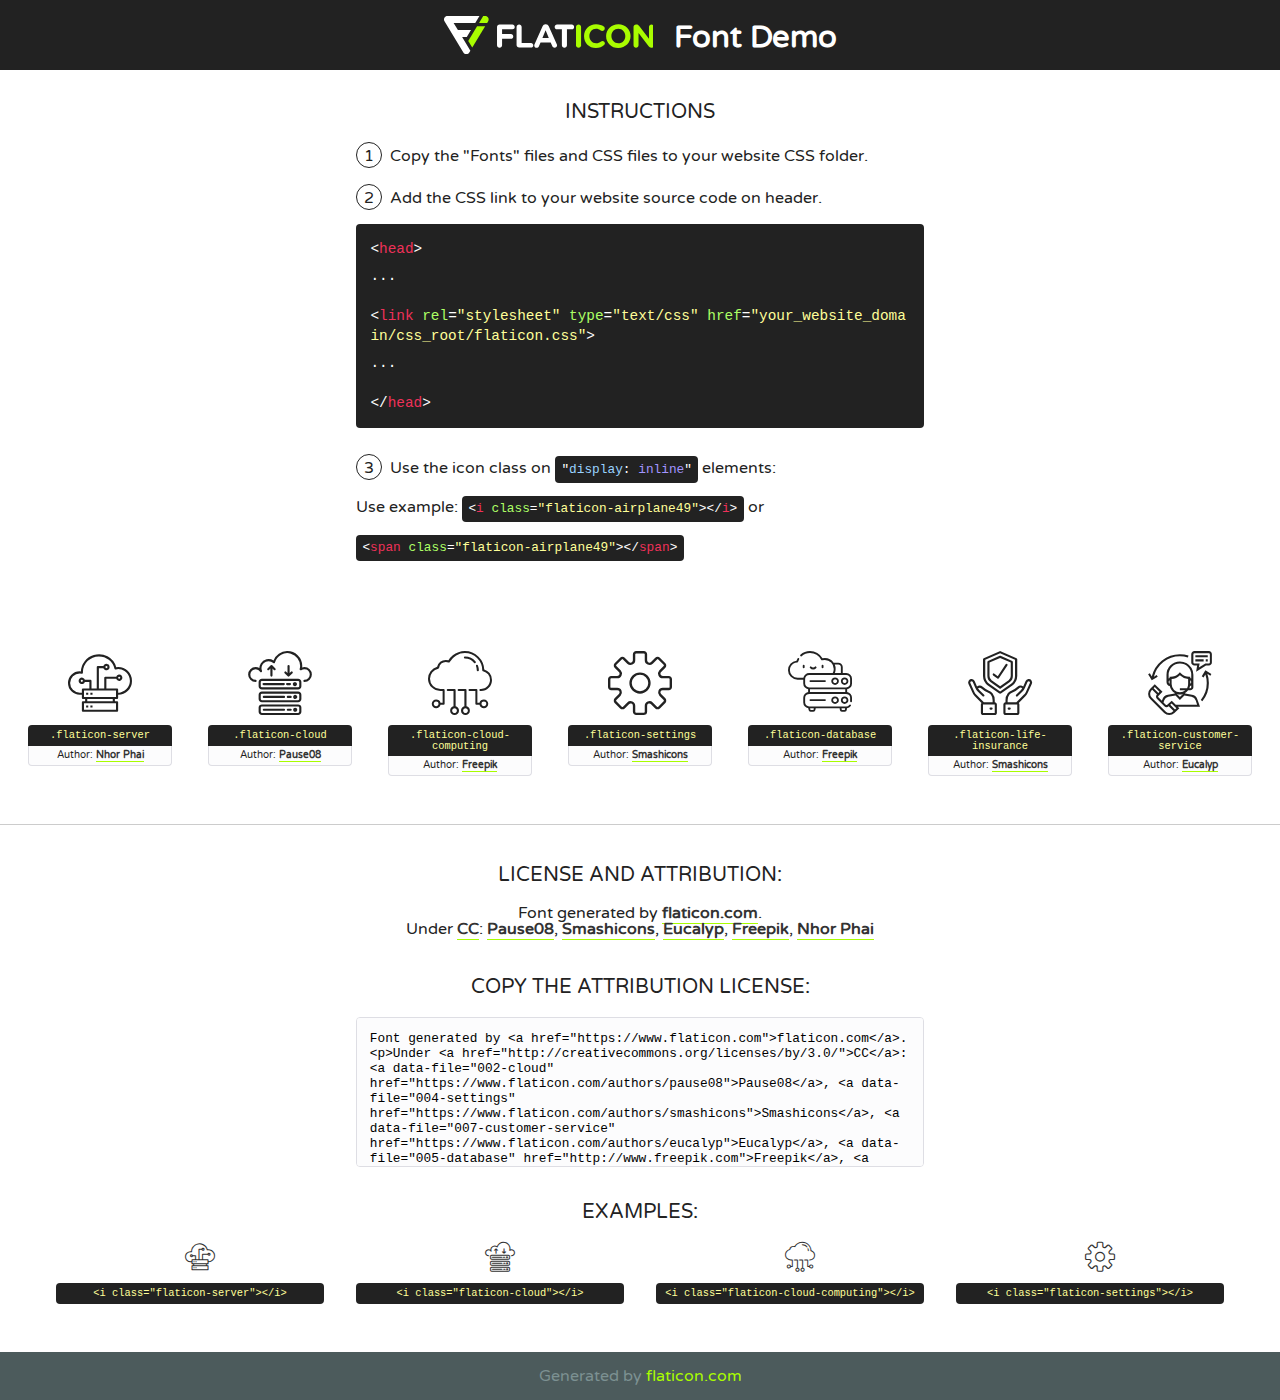
<file: fonts/flaticon/font/flaticon.html>
<!DOCTYPE html>
<!--
  Flaticon icon font: Flaticon
  Creation date: 07/05/2019 06:52
-->
<html>
<!DOCTYPE html>
<html>

<head>
    <title>Flaticon WebFont</title>
    <link href="http://fonts.googleapis.com/css?family=Varela+Round" rel="stylesheet" type="text/css" />
    <link rel="stylesheet" type="text/css" href="flaticon.css">
    <meta charset="UTF-8">
    <style>
    html, body, div, span, applet, object, iframe,
    h1, h2, h3, h4, h5, h6, p, blockquote, pre,
    a, abbr, acronym, address, big, cite, code,
    del, dfn, em, img, ins, kbd, q, s, samp,
    small, strike, strong, sub, sup, tt, var,
    b, u, i, center,
    dl, dt, dd, ol, ul, li,
    fieldset, form, label, legend,
    table, caption, tbody, tfoot, thead, tr, th, td,
    article, aside, canvas, details, embed, 
    figure, figcaption, footer, header, hgroup, 
    menu, nav, output, ruby, section, summary,
    time, mark, audio, video {
        margin: 0;
        padding: 0;
        border: 0;
        font-size: 100%;
        font: inherit;
        vertical-align: baseline;
    }
    /* HTML5 display-role reset for older browsers */
    article, aside, details, figcaption, figure, 
    footer, header, hgroup, menu, nav, section {
        display: block;
    }
    body {
        line-height: 1;
    }
    ol, ul {
        list-style: none;
    }
    blockquote, q {
        quotes: none;
    }
    blockquote:before, blockquote:after,
    q:before, q:after {
        content: '';
        content: none;
    }
    table {
        border-collapse: collapse;
        border-spacing: 0;
    }
    body {
        font-family: 'Varela Round', Helvetica, Arial, sans-serif;
        font-size: 16px;
        color: #222;
    }
    a {
        color: #333;
        border-bottom: 1px solid #a9fd00;
        font-weight: bold;
        text-decoration: none;
    }
    * {
        -moz-box-sizing: border-box;
        -webkit-box-sizing: border-box;
        box-sizing: border-box;
        margin: 0;
        padding: 0;
    }
    [class^="flaticon-"]:before, [class*=" flaticon-"]:before, [class^="flaticon-"]:after, [class*=" flaticon-"]:after {
        font-family: Flaticon;
        font-size: 30px;
        font-style: normal;
        margin-left: 20px;
        color: #333;
    }
    .wrapper {
        max-width: 600px;
        margin: auto;
        padding: 0 1em;
    }
    .title {
        font-size: 1.25em;
        text-align: center;
        margin-bottom: 1em;
        text-transform: uppercase;
    }
    header {
        text-align: center;
        background-color: #222;
        color: #fff;
        padding: 1em;
    }
    header .logo {
        width: 210px;
        height: 38px;
        display: inline-block;
        vertical-align: middle;
        margin-right: 1em;
        border: none;
    }
    header strong {
        font-size: 1.95em;
        font-weight: bold;
        vertical-align: middle;
        margin-top: 5px;
        display: inline-block;
    }
    .demo {
        margin: 2em auto;
        line-height: 1.25em;
    }
    .demo ul li {
        margin-bottom: 1em;
    }
    .demo ul li .num {
        color: #222;
        border-radius: 20px;
        display: inline-block;
        width: 26px;
        padding: 3px;
        height: 26px;
        text-align: center;
        margin-right: 0.5em;
        border: 1px solid #222;
    }
    .demo ul li code {
        background-color: #222;
        border-radius: 4px;
        padding: 0.25em 0.5em;
        display: inline-block;
        color: #fff;
        font-family: Consolas,Monaco,Lucida Console,Liberation Mono,DejaVu Sans Mono,Bitstream Vera Sans Mono,Courier New, monospace;
        font-weight: lighter;
        margin-top: 1em;
        font-size: 0.8em;
        word-break: break-all;
    }
    .demo ul li code.big {
        padding: 1em;
        font-size: 0.9em;
    }
    .demo ul li code .red {
        color: #EF3159;
    }
    .demo ul li code .green {
        color: #ACFF65;
    }
    .demo ul li code .yellow {
        color: #FFFF99;
    }
    .demo ul li code .blue {
        color: #99D3FF;
    }
    .demo ul li code .purple {
        color: #A295FF;
    }
    .demo ul li code .dots {
        margin-top: 0.5em;
        display: block;
    }
    #glyphs {
        border-bottom: 1px solid #ccc;
        padding: 2em 0;
        text-align: center;
    }
    .glyph {
        display: inline-block;
        width: 9em;
        margin: 1em;
        text-align: center;
        vertical-align: top;
        background: #FFF;
    }
    .glyph .glyph-icon {
        padding: 10px;
        display: block;
        font-family:"Flaticon";
        font-size: 64px;
        line-height: 1;
    }
    .glyph .glyph-icon:before {
        font-size: 64px;
        color: #222;
        margin-left: 0;
    }
    .class-name {
        font-size: 0.65em;
        background-color: #222;
        color: #fff;
        border-radius: 4px 4px 0 0;
        padding: 0.5em;
        color: #FFFF99;
        font-family: Consolas,Monaco,Lucida Console,Liberation Mono,DejaVu Sans Mono,Bitstream Vera Sans Mono,Courier New, monospace;
    }
    .author-name {
        font-size: 0.6em;
        background-color: #fcfcfd;
        border: 1px solid #DEDEE4;
        border-top: 0;
        border-radius: 0 0 4px 4px;
        padding: 0.5em;
    }
    .class-name:last-child {
        font-size: 10px;
        color:#888;
    }
    .class-name:last-child a {
        font-size: 10px;
        color:#555;
    }
    .class-name:last-child a:hover {
        color:#a9fd00;
    }
    .glyph > input {
        display: block;
        width: 100px;
        margin: 5px auto;
        text-align: center;
        font-size: 12px;
        cursor: text;
    }
    .glyph > input.icon-input {
        font-family:"Flaticon";
        font-size: 16px;
        margin-bottom: 10px;
    }
    .attribution .title {
        margin-top: 2em;
    }
    .attribution textarea {
        background-color: #fcfcfd;
        padding: 1em;
        border: none;
        box-shadow: none;
        border: 1px solid #DEDEE4;
        border-radius: 4px;
        resize: none;
        width: 100%;
        height: 150px;
        font-size: 0.8em;
        font-family: Consolas,Monaco,Lucida Console,Liberation Mono,DejaVu Sans Mono,Bitstream Vera Sans Mono,Courier New, monospace;
        -webkit-appearance: none;
    }
    .iconsuse {
        margin: 2em auto;
        text-align: center;
        max-width: 1200px;
    }
    .iconsuse:after {
        content: '';
        display: table;
        clear: both;
    }
    .iconsuse .image {
        float: left;
        width: 25%;
        padding: 0 1em;
    }
    .iconsuse .image p {
        margin-bottom: 1em;
    }
    .iconsuse .image span {
        display: block;
        font-size: 0.65em;
        background-color: #222;
        color: #fff;
        border-radius: 4px;
        padding: 0.5em;
        color: #FFFF99;
        margin-top: 1em;
        font-family: Consolas,Monaco,Lucida Console,Liberation Mono,DejaVu Sans Mono,Bitstream Vera Sans Mono,Courier New, monospace;
    }
    #footer {
        text-align: center;
        background-color: #4C5B5C;
        color: #7c9192;
        padding: 1em;
    }
    #footer a {
        border: none;
        color: #a9fd00;
        font-weight: normal;
    }
    @media (max-width: 960px) {
        .iconsuse .image {
            width: 50%;
        }
    }
    @media (max-width: 560px) {
        .iconsuse .image {
            width: 100%;
        }
    }
    </style>
</head>

<body class="characters-off">

    <header>
        <a href="https://www.flaticon.com" target="_blank" class="logo">
            <svg version="1.1" xmlns="http://www.w3.org/2000/svg" xmlns:xlink="http://www.w3.org/1999/xlink" xmlns:a="http://ns.adobe.com/AdobeSVGViewerExtensions/3.0/" viewBox="0 0 560.875 102.036" enable-background="new 0 0 560.875 102.036" xml:space="preserve">
                <defs>
                </defs>
                <g>
                    <g class="letters">
                        <path fill="#ffffff" d="M141.596,29.675c0-3.777,2.985-6.767,6.764-6.767h34.438c3.426,0,6.15,2.728,6.15,6.15
                        c0,3.43-2.724,6.149-6.15,6.149h-27.674v13.091h23.719c3.429,0,6.151,2.724,6.151,6.15c0,3.43-2.723,6.149-6.151,6.149h-23.719
                        v17.574c0,3.773-2.986,6.761-6.764,6.761c-3.779,0-6.764-2.989-6.764-6.761V29.675z"></path>
                        <path fill="#ffffff" d="M193.844,29.149c0-3.781,2.985-6.767,6.764-6.767c3.776,0,6.763,2.985,6.763,6.767v42.957h25.039
                        c3.426,0,6.149,2.726,6.149,6.153c0,3.425-2.723,6.15-6.149,6.15h-31.802c-3.779,0-6.764-2.986-6.764-6.768V29.149z"></path>
                        <path fill="#ffffff" d="M241.891,75.71l21.438-48.407c1.492-3.341,4.215-5.357,7.906-5.357h0.792
                        c3.686,0,6.323,2.017,7.815,5.357l21.439,48.407c0.436,0.967,0.701,1.845,0.701,2.723c0,3.602-2.809,6.501-6.414,6.501
                        c-3.161,0-5.269-1.845-6.499-4.655l-4.132-9.661h-27.059l-4.301,10.102c-1.144,2.631-3.426,4.214-6.237,4.214
                        c-3.517,0-6.24-2.81-6.24-6.325C241.1,77.64,241.451,76.677,241.891,75.71z M279.932,58.666l-8.521-20.297l-8.526,20.297H279.932
                        z"></path>
                        <path fill="#ffffff" d="M314.864,35.387H301.86c-3.429,0-6.239-2.813-6.239-6.238c0-3.429,2.811-6.24,6.239-6.24h39.533
                        c3.426,0,6.237,2.811,6.237,6.24c0,3.425-2.811,6.238-6.237,6.238h-13.001v42.785c0,3.773-2.99,6.761-6.764,6.761
                        c-3.779,0-6.764-2.989-6.764-6.761V35.387z"></path>
                        <path fill="#A9FD00" d="M352.615,29.149c0-3.781,2.985-6.767,6.767-6.767c3.774,0,6.761,2.985,6.761,6.767v49.024
                        c0,3.773-2.987,6.761-6.761,6.761c-3.781,0-6.767-2.989-6.767-6.761V29.149z"></path>
                        <path fill="#A9FD00" d="M374.132,53.836v-0.179c0-17.481,13.178-31.801,32.065-31.801c9.22,0,15.459,2.458,20.557,6.238
                        c1.402,1.054,2.637,2.985,2.637,5.357c0,3.692-2.985,6.59-6.681,6.59c-1.845,0-3.071-0.702-4.044-1.319
                        c-3.776-2.813-7.729-4.393-12.562-4.393c-10.364,0-17.831,8.611-17.831,19.154v0.173c0,10.542,7.291,19.329,17.831,19.329
                        c5.715,0,9.492-1.756,13.359-4.834c1.049-0.874,2.458-1.491,4.039-1.491c3.429,0,6.325,2.813,6.325,6.236
                        c0,2.106-1.056,3.78-2.282,4.834c-5.539,4.834-12.036,7.733-21.878,7.733C387.572,85.464,374.132,71.493,374.132,53.836z"></path>
                        <path fill="#A9FD00" d="M433.009,53.836v-0.179c0-17.481,13.79-31.801,32.766-31.801c18.981,0,32.592,14.143,32.592,31.628v0.173
                        c0,17.483-13.785,31.807-32.769,31.807C446.625,85.464,433.009,71.32,433.009,53.836z M484.224,53.836v-0.179
                        c0-10.539-7.725-19.326-18.626-19.326c-10.893,0-18.449,8.611-18.449,19.154v0.173c0,10.542,7.73,19.329,18.626,19.329
                        C476.676,72.986,484.224,64.378,484.224,53.836z"></path>
                        <path fill="#A9FD00" d="M506.233,29.321c0-3.774,2.99-6.763,6.767-6.763h1.401c3.252,0,5.183,1.583,7.029,3.953l26.093,34.265
                        V29.059c0-3.692,2.99-6.677,6.681-6.677c3.683,0,6.671,2.985,6.671,6.677v48.934c0,3.78-2.987,6.765-6.764,6.765h-0.436
                        c-3.257,0-5.188-1.581-7.034-3.953l-27.056-35.492v32.944c0,3.687-2.985,6.676-6.678,6.676c-3.683,0-6.673-2.989-6.673-6.676
                        V29.321z"></path>
                    </g>
                    <g class="insignia">
                        <path fill="#ffffff" d="M48.372,56.137h12.517l11.156-18.537H37.186L25.688,18.539h57.825L94.668,0H9.271
                        C5.925,0,2.842,1.801,1.198,4.716c-1.644,2.907-1.593,6.482,0.134,9.343l50.38,83.501c1.678,2.781,4.689,4.476,7.938,4.476
                        c3.246,0,6.257-1.695,7.935-4.476l2.898-4.804L48.372,56.137z"></path>
                        <g class="i">
                            <path fill="#A9FD00" d="M93.575,18.539h0.031v0.004l21.652,0.004l2.705-4.488c1.727-2.861,1.778-6.436,0.133-9.343
                            C116.454,1.801,113.371,0,110.026,0h-5.294L93.575,18.539z"></path>
                            <polygon fill="#A9FD00" points="88.291,27.356 64.725,66.486 75.519,84.404 109.942,27.356"></polygon>
                        </g>
                    </g>
                </g>
            </svg>
        </a>
        <strong>Font Demo</strong>
    </header>


    <section class="demo wrapper">

        <p class="title">Instructions</p>

        <ul>
            <li>
                <span class="num">1</span>Copy the "Fonts" files and CSS files to your website CSS folder.
            </li>
            <li>
                <span class="num">2</span>Add the CSS link to your website source code on header.
                <code class="big">
                    &lt;<span class="red">head</span>&gt;
                    <br/><span class="dots">...</span>
                    <br/>&lt;<span class="red">link</span> <span class="green">rel</span>=<span class="yellow">"stylesheet"</span> <span class="green">type</span>=<span class="yellow">"text/css"</span> <span class="green">href</span>=<span class="yellow">"your_website_domain/css_root/flaticon.css"</span>&gt;
                    <br/><span class="dots">...</span>
                    <br/>&lt;/<span class="red">head</span>&gt;
                </code>
            </li>

            <li>
                <p>
                    <span class="num">3</span>Use the icon class on <code>"<span class="blue">display</span>:<span class="purple"> inline</span>"</code> elements:
                    <br />
                    Use example: <code>&lt;<span class="red">i</span> <span class="green">class</span>=<span class="yellow">&quot;flaticon-airplane49&quot;</span>&gt;&lt;/<span class="red">i</span>&gt;</code> or <code>&lt;<span class="red">span</span> <span class="green">class</span>=<span class="yellow">&quot;flaticon-airplane49&quot;</span>&gt;&lt;/<span class="red">span</span>&gt;</code>
            </li>
        </ul>

    </section>




   <section id="glyphs">          
    
      
        <div class="glyph"><div class="glyph-icon flaticon-server"></div>
            <div class="class-name">.flaticon-server</div>
            <div class="author-name">Author: <a data-file="001-server" href="https://www.flaticon.com/authors/nhor-phai">Nhor Phai</a> </div> 
        </div>        
        
        <div class="glyph"><div class="glyph-icon flaticon-cloud"></div>
            <div class="class-name">.flaticon-cloud</div>
            <div class="author-name">Author: <a data-file="002-cloud" href="https://www.flaticon.com/authors/pause08">Pause08</a> </div> 
        </div>        
        
        <div class="glyph"><div class="glyph-icon flaticon-cloud-computing"></div>
            <div class="class-name">.flaticon-cloud-computing</div>
            <div class="author-name">Author: <a data-file="003-cloud-computing" href="http://www.freepik.com">Freepik</a> </div> 
        </div>        
        
        <div class="glyph"><div class="glyph-icon flaticon-settings"></div>
            <div class="class-name">.flaticon-settings</div>
            <div class="author-name">Author: <a data-file="004-settings" href="https://www.flaticon.com/authors/smashicons">Smashicons</a> </div> 
        </div>        
        
        <div class="glyph"><div class="glyph-icon flaticon-database"></div>
            <div class="class-name">.flaticon-database</div>
            <div class="author-name">Author: <a data-file="005-database" href="http://www.freepik.com">Freepik</a> </div> 
        </div>        
        
        <div class="glyph"><div class="glyph-icon flaticon-life-insurance"></div>
            <div class="class-name">.flaticon-life-insurance</div>
            <div class="author-name">Author: <a data-file="006-life-insurance" href="https://www.flaticon.com/authors/smashicons">Smashicons</a> </div> 
        </div>        
        
        <div class="glyph"><div class="glyph-icon flaticon-customer-service"></div>
            <div class="class-name">.flaticon-customer-service</div>
            <div class="author-name">Author: <a data-file="007-customer-service" href="https://www.flaticon.com/authors/eucalyp">Eucalyp</a> </div> 
        </div>        
        

    </section>



    <section class="attribution wrapper"   style="text-align:center;">

      <div class="title">License and attribution:</div><div class="attrDiv">Font generated by <a href="https://www.flaticon.com">flaticon.com</a>. <div><p>Under <a href="http://creativecommons.org/licenses/by/3.0/">CC</a>: <a data-file="002-cloud" href="https://www.flaticon.com/authors/pause08">Pause08</a>, <a data-file="004-settings" href="https://www.flaticon.com/authors/smashicons">Smashicons</a>, <a data-file="007-customer-service" href="https://www.flaticon.com/authors/eucalyp">Eucalyp</a>, <a data-file="005-database" href="http://www.freepik.com">Freepik</a>, <a data-file="001-server" href="https://www.flaticon.com/authors/nhor-phai">Nhor Phai</a></p>  </div>
      </div>
      <div class="title">Copy the Attribution License:</div>

    <textarea onclick="this.focus();this.select();">Font generated by &lt;a href=&quot;https://www.flaticon.com&quot;&gt;flaticon.com&lt;/a&gt;. <p>Under <a href="http://creativecommons.org/licenses/by/3.0/">CC</a>: <a data-file="002-cloud" href="https://www.flaticon.com/authors/pause08">Pause08</a>, <a data-file="004-settings" href="https://www.flaticon.com/authors/smashicons">Smashicons</a>, <a data-file="007-customer-service" href="https://www.flaticon.com/authors/eucalyp">Eucalyp</a>, <a data-file="005-database" href="http://www.freepik.com">Freepik</a>, <a data-file="001-server" href="https://www.flaticon.com/authors/nhor-phai">Nhor Phai</a></p>  
     </textarea>

    </section>

    <section class="iconsuse">

          <div class="title">Examples:</div>            
             
            <div class="image">
                <p>
                    <i class="glyph-icon flaticon-server"></i> 
                    <span>&lt;i class=&quot;flaticon-server&quot;&gt;&lt;/i&gt;</span>
                </p>
            </div>
            
            <div class="image">
                <p>
                    <i class="glyph-icon flaticon-cloud"></i> 
                    <span>&lt;i class=&quot;flaticon-cloud&quot;&gt;&lt;/i&gt;</span>
                </p>
            </div>
            
            <div class="image">
                <p>
                    <i class="glyph-icon flaticon-cloud-computing"></i> 
                    <span>&lt;i class=&quot;flaticon-cloud-computing&quot;&gt;&lt;/i&gt;</span>
                </p>
            </div>
            
            <div class="image">
                <p>
                    <i class="glyph-icon flaticon-settings"></i> 
                    <span>&lt;i class=&quot;flaticon-settings&quot;&gt;&lt;/i&gt;</span>
                </p>
            </div>
                       
        </div>
                            
    </section>

<div id="footer">
    <div>Generated by <a href="https://www.flaticon.com">flaticon.com</a>
    </div>
</div>



</body>
</html>
</file>
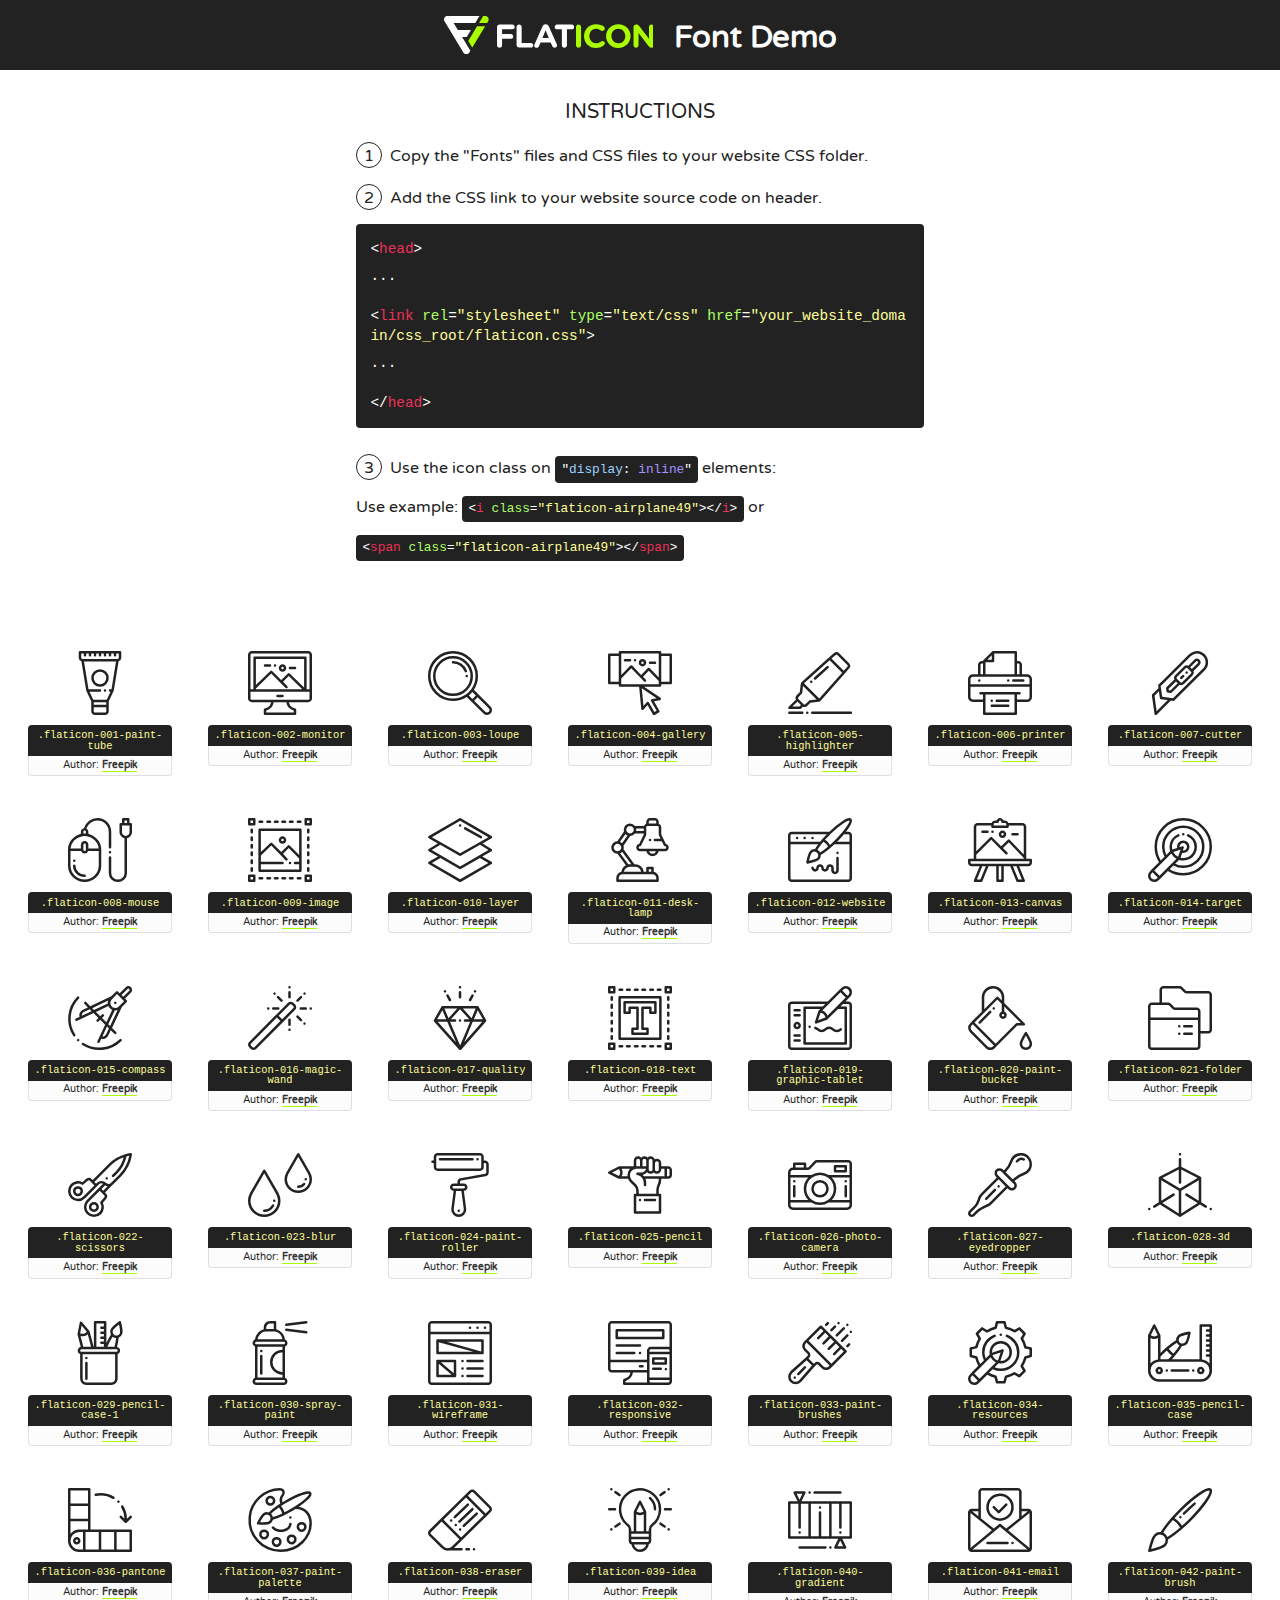
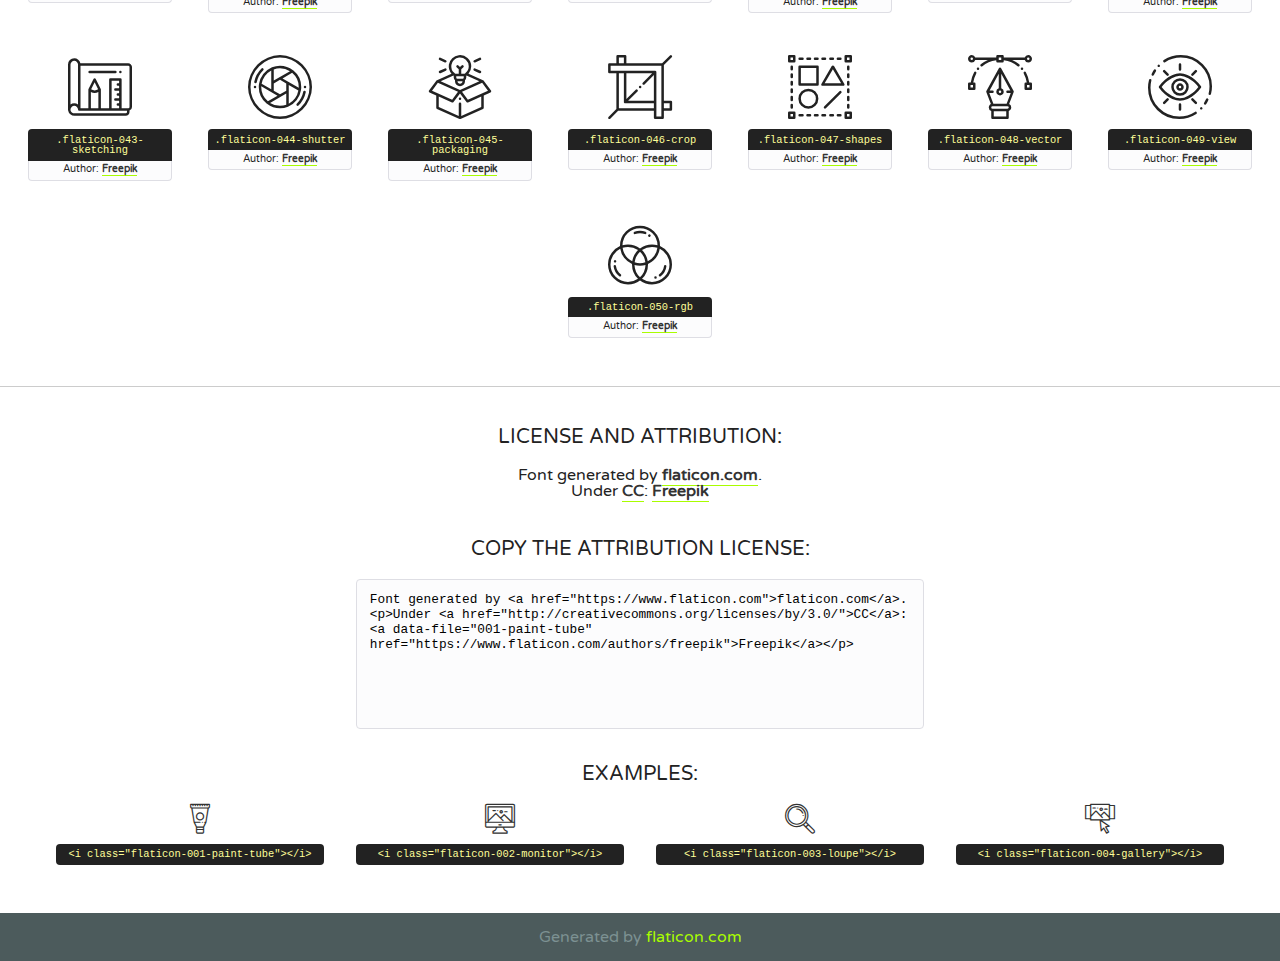
<file: fonts/graphic-design/font/flaticon.html>
<!DOCTYPE html>
<!--
  Flaticon icon font: Flaticon
  Creation date: 21/02/2018 11:08
-->
<html>
<!DOCTYPE html>
<html>

<head>
    <title>Flaticon WebFont</title>
    <link href="http://fonts.googleapis.com/css?family=Varela+Round" rel="stylesheet" type="text/css" />
    <link rel="stylesheet" type="text/css" href="flaticon.css">
    <meta charset="UTF-8">
    <style>
    html, body, div, span, applet, object, iframe,
    h1, h2, h3, h4, h5, h6, p, blockquote, pre,
    a, abbr, acronym, address, big, cite, code,
    del, dfn, em, img, ins, kbd, q, s, samp,
    small, strike, strong, sub, sup, tt, var,
    b, u, i, center,
    dl, dt, dd, ol, ul, li,
    fieldset, form, label, legend,
    table, caption, tbody, tfoot, thead, tr, th, td,
    article, aside, canvas, details, embed, 
    figure, figcaption, footer, header, hgroup, 
    menu, nav, output, ruby, section, summary,
    time, mark, audio, video {
        margin: 0;
        padding: 0;
        border: 0;
        font-size: 100%;
        font: inherit;
        vertical-align: baseline;
    }
    /* HTML5 display-role reset for older browsers */
    article, aside, details, figcaption, figure, 
    footer, header, hgroup, menu, nav, section {
        display: block;
    }
    body {
        line-height: 1;
    }
    ol, ul {
        list-style: none;
    }
    blockquote, q {
        quotes: none;
    }
    blockquote:before, blockquote:after,
    q:before, q:after {
        content: '';
        content: none;
    }
    table {
        border-collapse: collapse;
        border-spacing: 0;
    }
    body {
        font-family: 'Varela Round', Helvetica, Arial, sans-serif;
        font-size: 16px;
        color: #222;
    }
    a {
        color: #333;
        border-bottom: 1px solid #a9fd00;
        font-weight: bold;
        text-decoration: none;
    }
    * {
        -moz-box-sizing: border-box;
        -webkit-box-sizing: border-box;
        box-sizing: border-box;
        margin: 0;
        padding: 0;
    }
    [class^="flaticon-"]:before, [class*=" flaticon-"]:before, [class^="flaticon-"]:after, [class*=" flaticon-"]:after {
        font-family: Flaticon;
        font-size: 30px;
        font-style: normal;
        margin-left: 20px;
        color: #333;
    }
    .wrapper {
        max-width: 600px;
        margin: auto;
        padding: 0 1em;
    }
    .title {
        font-size: 1.25em;
        text-align: center;
        margin-bottom: 1em;
        text-transform: uppercase;
    }
    header {
        text-align: center;
        background-color: #222;
        color: #fff;
        padding: 1em;
    }
    header .logo {
        width: 210px;
        height: 38px;
        display: inline-block;
        vertical-align: middle;
        margin-right: 1em;
        border: none;
    }
    header strong {
        font-size: 1.95em;
        font-weight: bold;
        vertical-align: middle;
        margin-top: 5px;
        display: inline-block;
    }
    .demo {
        margin: 2em auto;
        line-height: 1.25em;
    }
    .demo ul li {
        margin-bottom: 1em;
    }
    .demo ul li .num {
        color: #222;
        border-radius: 20px;
        display: inline-block;
        width: 26px;
        padding: 3px;
        height: 26px;
        text-align: center;
        margin-right: 0.5em;
        border: 1px solid #222;
    }
    .demo ul li code {
        background-color: #222;
        border-radius: 4px;
        padding: 0.25em 0.5em;
        display: inline-block;
        color: #fff;
        font-family: Consolas,Monaco,Lucida Console,Liberation Mono,DejaVu Sans Mono,Bitstream Vera Sans Mono,Courier New, monospace;
        font-weight: lighter;
        margin-top: 1em;
        font-size: 0.8em;
        word-break: break-all;
    }
    .demo ul li code.big {
        padding: 1em;
        font-size: 0.9em;
    }
    .demo ul li code .red {
        color: #EF3159;
    }
    .demo ul li code .green {
        color: #ACFF65;
    }
    .demo ul li code .yellow {
        color: #FFFF99;
    }
    .demo ul li code .blue {
        color: #99D3FF;
    }
    .demo ul li code .purple {
        color: #A295FF;
    }
    .demo ul li code .dots {
        margin-top: 0.5em;
        display: block;
    }
    #glyphs {
        border-bottom: 1px solid #ccc;
        padding: 2em 0;
        text-align: center;
    }
    .glyph {
        display: inline-block;
        width: 9em;
        margin: 1em;
        text-align: center;
        vertical-align: top;
        background: #FFF;
    }
    .glyph .glyph-icon {
        padding: 10px;
        display: block;
        font-family:"Flaticon";
        font-size: 64px;
        line-height: 1;
    }
    .glyph .glyph-icon:before {
        font-size: 64px;
        color: #222;
        margin-left: 0;
    }
    .class-name {
        font-size: 0.65em;
        background-color: #222;
        color: #fff;
        border-radius: 4px 4px 0 0;
        padding: 0.5em;
        color: #FFFF99;
        font-family: Consolas,Monaco,Lucida Console,Liberation Mono,DejaVu Sans Mono,Bitstream Vera Sans Mono,Courier New, monospace;
    }
    .author-name {
        font-size: 0.6em;
        background-color: #fcfcfd;
        border: 1px solid #DEDEE4;
        border-top: 0;
        border-radius: 0 0 4px 4px;
        padding: 0.5em;
    }
    .class-name:last-child {
        font-size: 10px;
        color:#888;
    }
    .class-name:last-child a {
        font-size: 10px;
        color:#555;
    }
    .class-name:last-child a:hover {
        color:#a9fd00;
    }
    .glyph > input {
        display: block;
        width: 100px;
        margin: 5px auto;
        text-align: center;
        font-size: 12px;
        cursor: text;
    }
    .glyph > input.icon-input {
        font-family:"Flaticon";
        font-size: 16px;
        margin-bottom: 10px;
    }
    .attribution .title {
        margin-top: 2em;
    }
    .attribution textarea {
        background-color: #fcfcfd;
        padding: 1em;
        border: none;
        box-shadow: none;
        border: 1px solid #DEDEE4;
        border-radius: 4px;
        resize: none;
        width: 100%;
        height: 150px;
        font-size: 0.8em;
        font-family: Consolas,Monaco,Lucida Console,Liberation Mono,DejaVu Sans Mono,Bitstream Vera Sans Mono,Courier New, monospace;
        -webkit-appearance: none;
    }
    .iconsuse {
        margin: 2em auto;
        text-align: center;
        max-width: 1200px;
    }
    .iconsuse:after {
        content: '';
        display: table;
        clear: both;
    }
    .iconsuse .image {
        float: left;
        width: 25%;
        padding: 0 1em;
    }
    .iconsuse .image p {
        margin-bottom: 1em;
    }
    .iconsuse .image span {
        display: block;
        font-size: 0.65em;
        background-color: #222;
        color: #fff;
        border-radius: 4px;
        padding: 0.5em;
        color: #FFFF99;
        margin-top: 1em;
        font-family: Consolas,Monaco,Lucida Console,Liberation Mono,DejaVu Sans Mono,Bitstream Vera Sans Mono,Courier New, monospace;
    }
    #footer {
        text-align: center;
        background-color: #4C5B5C;
        color: #7c9192;
        padding: 1em;
    }
    #footer a {
        border: none;
        color: #a9fd00;
        font-weight: normal;
    }
    @media (max-width: 960px) {
        .iconsuse .image {
            width: 50%;
        }
    }
    @media (max-width: 560px) {
        .iconsuse .image {
            width: 100%;
        }
    }
    </style>
</head>

<body class="characters-off">

    <header>
        <a href="https://www.flaticon.com" target="_blank" class="logo">
            <svg version="1.1" xmlns="http://www.w3.org/2000/svg" xmlns:xlink="http://www.w3.org/1999/xlink" xmlns:a="http://ns.adobe.com/AdobeSVGViewerExtensions/3.0/" viewBox="0 0 560.875 102.036" enable-background="new 0 0 560.875 102.036" xml:space="preserve">
                <defs>
                </defs>
                <g>
                    <g class="letters">
                        <path fill="#ffffff" d="M141.596,29.675c0-3.777,2.985-6.767,6.764-6.767h34.438c3.426,0,6.15,2.728,6.15,6.15
                        c0,3.43-2.724,6.149-6.15,6.149h-27.674v13.091h23.719c3.429,0,6.151,2.724,6.151,6.15c0,3.43-2.723,6.149-6.151,6.149h-23.719
                        v17.574c0,3.773-2.986,6.761-6.764,6.761c-3.779,0-6.764-2.989-6.764-6.761V29.675z"></path>
                        <path fill="#ffffff" d="M193.844,29.149c0-3.781,2.985-6.767,6.764-6.767c3.776,0,6.763,2.985,6.763,6.767v42.957h25.039
                        c3.426,0,6.149,2.726,6.149,6.153c0,3.425-2.723,6.15-6.149,6.15h-31.802c-3.779,0-6.764-2.986-6.764-6.768V29.149z"></path>
                        <path fill="#ffffff" d="M241.891,75.71l21.438-48.407c1.492-3.341,4.215-5.357,7.906-5.357h0.792
                        c3.686,0,6.323,2.017,7.815,5.357l21.439,48.407c0.436,0.967,0.701,1.845,0.701,2.723c0,3.602-2.809,6.501-6.414,6.501
                        c-3.161,0-5.269-1.845-6.499-4.655l-4.132-9.661h-27.059l-4.301,10.102c-1.144,2.631-3.426,4.214-6.237,4.214
                        c-3.517,0-6.24-2.81-6.24-6.325C241.1,77.64,241.451,76.677,241.891,75.71z M279.932,58.666l-8.521-20.297l-8.526,20.297H279.932
                        z"></path>
                        <path fill="#ffffff" d="M314.864,35.387H301.86c-3.429,0-6.239-2.813-6.239-6.238c0-3.429,2.811-6.24,6.239-6.24h39.533
                        c3.426,0,6.237,2.811,6.237,6.24c0,3.425-2.811,6.238-6.237,6.238h-13.001v42.785c0,3.773-2.99,6.761-6.764,6.761
                        c-3.779,0-6.764-2.989-6.764-6.761V35.387z"></path>
                        <path fill="#A9FD00" d="M352.615,29.149c0-3.781,2.985-6.767,6.767-6.767c3.774,0,6.761,2.985,6.761,6.767v49.024
                        c0,3.773-2.987,6.761-6.761,6.761c-3.781,0-6.767-2.989-6.767-6.761V29.149z"></path>
                        <path fill="#A9FD00" d="M374.132,53.836v-0.179c0-17.481,13.178-31.801,32.065-31.801c9.22,0,15.459,2.458,20.557,6.238
                        c1.402,1.054,2.637,2.985,2.637,5.357c0,3.692-2.985,6.59-6.681,6.59c-1.845,0-3.071-0.702-4.044-1.319
                        c-3.776-2.813-7.729-4.393-12.562-4.393c-10.364,0-17.831,8.611-17.831,19.154v0.173c0,10.542,7.291,19.329,17.831,19.329
                        c5.715,0,9.492-1.756,13.359-4.834c1.049-0.874,2.458-1.491,4.039-1.491c3.429,0,6.325,2.813,6.325,6.236
                        c0,2.106-1.056,3.78-2.282,4.834c-5.539,4.834-12.036,7.733-21.878,7.733C387.572,85.464,374.132,71.493,374.132,53.836z"></path>
                        <path fill="#A9FD00" d="M433.009,53.836v-0.179c0-17.481,13.79-31.801,32.766-31.801c18.981,0,32.592,14.143,32.592,31.628v0.173
                        c0,17.483-13.785,31.807-32.769,31.807C446.625,85.464,433.009,71.32,433.009,53.836z M484.224,53.836v-0.179
                        c0-10.539-7.725-19.326-18.626-19.326c-10.893,0-18.449,8.611-18.449,19.154v0.173c0,10.542,7.73,19.329,18.626,19.329
                        C476.676,72.986,484.224,64.378,484.224,53.836z"></path>
                        <path fill="#A9FD00" d="M506.233,29.321c0-3.774,2.99-6.763,6.767-6.763h1.401c3.252,0,5.183,1.583,7.029,3.953l26.093,34.265
                        V29.059c0-3.692,2.99-6.677,6.681-6.677c3.683,0,6.671,2.985,6.671,6.677v48.934c0,3.78-2.987,6.765-6.764,6.765h-0.436
                        c-3.257,0-5.188-1.581-7.034-3.953l-27.056-35.492v32.944c0,3.687-2.985,6.676-6.678,6.676c-3.683,0-6.673-2.989-6.673-6.676
                        V29.321z"></path>
                    </g>
                    <g class="insignia">
                        <path fill="#ffffff" d="M48.372,56.137h12.517l11.156-18.537H37.186L25.688,18.539h57.825L94.668,0H9.271
                        C5.925,0,2.842,1.801,1.198,4.716c-1.644,2.907-1.593,6.482,0.134,9.343l50.38,83.501c1.678,2.781,4.689,4.476,7.938,4.476
                        c3.246,0,6.257-1.695,7.935-4.476l2.898-4.804L48.372,56.137z"></path>
                        <g class="i">
                            <path fill="#A9FD00" d="M93.575,18.539h0.031v0.004l21.652,0.004l2.705-4.488c1.727-2.861,1.778-6.436,0.133-9.343
                            C116.454,1.801,113.371,0,110.026,0h-5.294L93.575,18.539z"></path>
                            <polygon fill="#A9FD00" points="88.291,27.356 64.725,66.486 75.519,84.404 109.942,27.356"></polygon>
                        </g>
                    </g>
                </g>
            </svg>
        </a>
        <strong>Font Demo</strong>
    </header>


    <section class="demo wrapper">

        <p class="title">Instructions</p>

        <ul>
            <li>
                <span class="num">1</span>Copy the "Fonts" files and CSS files to your website CSS folder.
            </li>
            <li>
                <span class="num">2</span>Add the CSS link to your website source code on header.
                <code class="big">
                    &lt;<span class="red">head</span>&gt;
                    <br/><span class="dots">...</span>
                    <br/>&lt;<span class="red">link</span> <span class="green">rel</span>=<span class="yellow">"stylesheet"</span> <span class="green">type</span>=<span class="yellow">"text/css"</span> <span class="green">href</span>=<span class="yellow">"your_website_domain/css_root/flaticon.css"</span>&gt;
                    <br/><span class="dots">...</span>
                    <br/>&lt;/<span class="red">head</span>&gt;
                </code>
            </li>

            <li>
                <p>
                    <span class="num">3</span>Use the icon class on <code>"<span class="blue">display</span>:<span class="purple"> inline</span>"</code> elements:
                    <br />
                    Use example: <code>&lt;<span class="red">i</span> <span class="green">class</span>=<span class="yellow">&quot;flaticon-airplane49&quot;</span>&gt;&lt;/<span class="red">i</span>&gt;</code> or <code>&lt;<span class="red">span</span> <span class="green">class</span>=<span class="yellow">&quot;flaticon-airplane49&quot;</span>&gt;&lt;/<span class="red">span</span>&gt;</code>
            </li>
        </ul>

    </section>




   <section id="glyphs">          
    
      
        <div class="glyph"><div class="glyph-icon flaticon-001-paint-tube"></div>
            <div class="class-name">.flaticon-001-paint-tube</div>
            <div class="author-name">Author: <a data-file="001-paint-tube" href="https://www.flaticon.com/authors/freepik">Freepik</a> </div> 
        </div>        
        
        <div class="glyph"><div class="glyph-icon flaticon-002-monitor"></div>
            <div class="class-name">.flaticon-002-monitor</div>
            <div class="author-name">Author: <a data-file="002-monitor" href="https://www.flaticon.com/authors/freepik">Freepik</a> </div> 
        </div>        
        
        <div class="glyph"><div class="glyph-icon flaticon-003-loupe"></div>
            <div class="class-name">.flaticon-003-loupe</div>
            <div class="author-name">Author: <a data-file="003-loupe" href="https://www.flaticon.com/authors/freepik">Freepik</a> </div> 
        </div>        
        
        <div class="glyph"><div class="glyph-icon flaticon-004-gallery"></div>
            <div class="class-name">.flaticon-004-gallery</div>
            <div class="author-name">Author: <a data-file="004-gallery" href="https://www.flaticon.com/authors/freepik">Freepik</a> </div> 
        </div>        
        
        <div class="glyph"><div class="glyph-icon flaticon-005-highlighter"></div>
            <div class="class-name">.flaticon-005-highlighter</div>
            <div class="author-name">Author: <a data-file="005-highlighter" href="https://www.flaticon.com/authors/freepik">Freepik</a> </div> 
        </div>        
        
        <div class="glyph"><div class="glyph-icon flaticon-006-printer"></div>
            <div class="class-name">.flaticon-006-printer</div>
            <div class="author-name">Author: <a data-file="006-printer" href="https://www.flaticon.com/authors/freepik">Freepik</a> </div> 
        </div>        
        
        <div class="glyph"><div class="glyph-icon flaticon-007-cutter"></div>
            <div class="class-name">.flaticon-007-cutter</div>
            <div class="author-name">Author: <a data-file="007-cutter" href="https://www.flaticon.com/authors/freepik">Freepik</a> </div> 
        </div>        
        
        <div class="glyph"><div class="glyph-icon flaticon-008-mouse"></div>
            <div class="class-name">.flaticon-008-mouse</div>
            <div class="author-name">Author: <a data-file="008-mouse" href="https://www.flaticon.com/authors/freepik">Freepik</a> </div> 
        </div>        
        
        <div class="glyph"><div class="glyph-icon flaticon-009-image"></div>
            <div class="class-name">.flaticon-009-image</div>
            <div class="author-name">Author: <a data-file="009-image" href="https://www.flaticon.com/authors/freepik">Freepik</a> </div> 
        </div>        
        
        <div class="glyph"><div class="glyph-icon flaticon-010-layer"></div>
            <div class="class-name">.flaticon-010-layer</div>
            <div class="author-name">Author: <a data-file="010-layer" href="https://www.flaticon.com/authors/freepik">Freepik</a> </div> 
        </div>        
        
        <div class="glyph"><div class="glyph-icon flaticon-011-desk-lamp"></div>
            <div class="class-name">.flaticon-011-desk-lamp</div>
            <div class="author-name">Author: <a data-file="011-desk-lamp" href="https://www.flaticon.com/authors/freepik">Freepik</a> </div> 
        </div>        
        
        <div class="glyph"><div class="glyph-icon flaticon-012-website"></div>
            <div class="class-name">.flaticon-012-website</div>
            <div class="author-name">Author: <a data-file="012-website" href="https://www.flaticon.com/authors/freepik">Freepik</a> </div> 
        </div>        
        
        <div class="glyph"><div class="glyph-icon flaticon-013-canvas"></div>
            <div class="class-name">.flaticon-013-canvas</div>
            <div class="author-name">Author: <a data-file="013-canvas" href="https://www.flaticon.com/authors/freepik">Freepik</a> </div> 
        </div>        
        
        <div class="glyph"><div class="glyph-icon flaticon-014-target"></div>
            <div class="class-name">.flaticon-014-target</div>
            <div class="author-name">Author: <a data-file="014-target" href="https://www.flaticon.com/authors/freepik">Freepik</a> </div> 
        </div>        
        
        <div class="glyph"><div class="glyph-icon flaticon-015-compass"></div>
            <div class="class-name">.flaticon-015-compass</div>
            <div class="author-name">Author: <a data-file="015-compass" href="https://www.flaticon.com/authors/freepik">Freepik</a> </div> 
        </div>        
        
        <div class="glyph"><div class="glyph-icon flaticon-016-magic-wand"></div>
            <div class="class-name">.flaticon-016-magic-wand</div>
            <div class="author-name">Author: <a data-file="016-magic-wand" href="https://www.flaticon.com/authors/freepik">Freepik</a> </div> 
        </div>        
        
        <div class="glyph"><div class="glyph-icon flaticon-017-quality"></div>
            <div class="class-name">.flaticon-017-quality</div>
            <div class="author-name">Author: <a data-file="017-quality" href="https://www.flaticon.com/authors/freepik">Freepik</a> </div> 
        </div>        
        
        <div class="glyph"><div class="glyph-icon flaticon-018-text"></div>
            <div class="class-name">.flaticon-018-text</div>
            <div class="author-name">Author: <a data-file="018-text" href="https://www.flaticon.com/authors/freepik">Freepik</a> </div> 
        </div>        
        
        <div class="glyph"><div class="glyph-icon flaticon-019-graphic-tablet"></div>
            <div class="class-name">.flaticon-019-graphic-tablet</div>
            <div class="author-name">Author: <a data-file="019-graphic-tablet" href="https://www.flaticon.com/authors/freepik">Freepik</a> </div> 
        </div>        
        
        <div class="glyph"><div class="glyph-icon flaticon-020-paint-bucket"></div>
            <div class="class-name">.flaticon-020-paint-bucket</div>
            <div class="author-name">Author: <a data-file="020-paint-bucket" href="https://www.flaticon.com/authors/freepik">Freepik</a> </div> 
        </div>        
        
        <div class="glyph"><div class="glyph-icon flaticon-021-folder"></div>
            <div class="class-name">.flaticon-021-folder</div>
            <div class="author-name">Author: <a data-file="021-folder" href="https://www.flaticon.com/authors/freepik">Freepik</a> </div> 
        </div>        
        
        <div class="glyph"><div class="glyph-icon flaticon-022-scissors"></div>
            <div class="class-name">.flaticon-022-scissors</div>
            <div class="author-name">Author: <a data-file="022-scissors" href="https://www.flaticon.com/authors/freepik">Freepik</a> </div> 
        </div>        
        
        <div class="glyph"><div class="glyph-icon flaticon-023-blur"></div>
            <div class="class-name">.flaticon-023-blur</div>
            <div class="author-name">Author: <a data-file="023-blur" href="https://www.flaticon.com/authors/freepik">Freepik</a> </div> 
        </div>        
        
        <div class="glyph"><div class="glyph-icon flaticon-024-paint-roller"></div>
            <div class="class-name">.flaticon-024-paint-roller</div>
            <div class="author-name">Author: <a data-file="024-paint-roller" href="https://www.flaticon.com/authors/freepik">Freepik</a> </div> 
        </div>        
        
        <div class="glyph"><div class="glyph-icon flaticon-025-pencil"></div>
            <div class="class-name">.flaticon-025-pencil</div>
            <div class="author-name">Author: <a data-file="025-pencil" href="https://www.flaticon.com/authors/freepik">Freepik</a> </div> 
        </div>        
        
        <div class="glyph"><div class="glyph-icon flaticon-026-photo-camera"></div>
            <div class="class-name">.flaticon-026-photo-camera</div>
            <div class="author-name">Author: <a data-file="026-photo-camera" href="https://www.flaticon.com/authors/freepik">Freepik</a> </div> 
        </div>        
        
        <div class="glyph"><div class="glyph-icon flaticon-027-eyedropper"></div>
            <div class="class-name">.flaticon-027-eyedropper</div>
            <div class="author-name">Author: <a data-file="027-eyedropper" href="https://www.flaticon.com/authors/freepik">Freepik</a> </div> 
        </div>        
        
        <div class="glyph"><div class="glyph-icon flaticon-028-3d"></div>
            <div class="class-name">.flaticon-028-3d</div>
            <div class="author-name">Author: <a data-file="028-3d" href="https://www.flaticon.com/authors/freepik">Freepik</a> </div> 
        </div>        
        
        <div class="glyph"><div class="glyph-icon flaticon-029-pencil-case-1"></div>
            <div class="class-name">.flaticon-029-pencil-case-1</div>
            <div class="author-name">Author: <a data-file="029-pencil-case-1" href="https://www.flaticon.com/authors/freepik">Freepik</a> </div> 
        </div>        
        
        <div class="glyph"><div class="glyph-icon flaticon-030-spray-paint"></div>
            <div class="class-name">.flaticon-030-spray-paint</div>
            <div class="author-name">Author: <a data-file="030-spray-paint" href="https://www.flaticon.com/authors/freepik">Freepik</a> </div> 
        </div>        
        
        <div class="glyph"><div class="glyph-icon flaticon-031-wireframe"></div>
            <div class="class-name">.flaticon-031-wireframe</div>
            <div class="author-name">Author: <a data-file="031-wireframe" href="https://www.flaticon.com/authors/freepik">Freepik</a> </div> 
        </div>        
        
        <div class="glyph"><div class="glyph-icon flaticon-032-responsive"></div>
            <div class="class-name">.flaticon-032-responsive</div>
            <div class="author-name">Author: <a data-file="032-responsive" href="https://www.flaticon.com/authors/freepik">Freepik</a> </div> 
        </div>        
        
        <div class="glyph"><div class="glyph-icon flaticon-033-paint-brushes"></div>
            <div class="class-name">.flaticon-033-paint-brushes</div>
            <div class="author-name">Author: <a data-file="033-paint-brushes" href="https://www.flaticon.com/authors/freepik">Freepik</a> </div> 
        </div>        
        
        <div class="glyph"><div class="glyph-icon flaticon-034-resources"></div>
            <div class="class-name">.flaticon-034-resources</div>
            <div class="author-name">Author: <a data-file="034-resources" href="https://www.flaticon.com/authors/freepik">Freepik</a> </div> 
        </div>        
        
        <div class="glyph"><div class="glyph-icon flaticon-035-pencil-case"></div>
            <div class="class-name">.flaticon-035-pencil-case</div>
            <div class="author-name">Author: <a data-file="035-pencil-case" href="https://www.flaticon.com/authors/freepik">Freepik</a> </div> 
        </div>        
        
        <div class="glyph"><div class="glyph-icon flaticon-036-pantone"></div>
            <div class="class-name">.flaticon-036-pantone</div>
            <div class="author-name">Author: <a data-file="036-pantone" href="https://www.flaticon.com/authors/freepik">Freepik</a> </div> 
        </div>        
        
        <div class="glyph"><div class="glyph-icon flaticon-037-paint-palette"></div>
            <div class="class-name">.flaticon-037-paint-palette</div>
            <div class="author-name">Author: <a data-file="037-paint-palette" href="https://www.flaticon.com/authors/freepik">Freepik</a> </div> 
        </div>        
        
        <div class="glyph"><div class="glyph-icon flaticon-038-eraser"></div>
            <div class="class-name">.flaticon-038-eraser</div>
            <div class="author-name">Author: <a data-file="038-eraser" href="https://www.flaticon.com/authors/freepik">Freepik</a> </div> 
        </div>        
        
        <div class="glyph"><div class="glyph-icon flaticon-039-idea"></div>
            <div class="class-name">.flaticon-039-idea</div>
            <div class="author-name">Author: <a data-file="039-idea" href="https://www.flaticon.com/authors/freepik">Freepik</a> </div> 
        </div>        
        
        <div class="glyph"><div class="glyph-icon flaticon-040-gradient"></div>
            <div class="class-name">.flaticon-040-gradient</div>
            <div class="author-name">Author: <a data-file="040-gradient" href="https://www.flaticon.com/authors/freepik">Freepik</a> </div> 
        </div>        
        
        <div class="glyph"><div class="glyph-icon flaticon-041-email"></div>
            <div class="class-name">.flaticon-041-email</div>
            <div class="author-name">Author: <a data-file="041-email" href="https://www.flaticon.com/authors/freepik">Freepik</a> </div> 
        </div>        
        
        <div class="glyph"><div class="glyph-icon flaticon-042-paint-brush"></div>
            <div class="class-name">.flaticon-042-paint-brush</div>
            <div class="author-name">Author: <a data-file="042-paint-brush" href="https://www.flaticon.com/authors/freepik">Freepik</a> </div> 
        </div>        
        
        <div class="glyph"><div class="glyph-icon flaticon-043-sketching"></div>
            <div class="class-name">.flaticon-043-sketching</div>
            <div class="author-name">Author: <a data-file="043-sketching" href="https://www.flaticon.com/authors/freepik">Freepik</a> </div> 
        </div>        
        
        <div class="glyph"><div class="glyph-icon flaticon-044-shutter"></div>
            <div class="class-name">.flaticon-044-shutter</div>
            <div class="author-name">Author: <a data-file="044-shutter" href="https://www.flaticon.com/authors/freepik">Freepik</a> </div> 
        </div>        
        
        <div class="glyph"><div class="glyph-icon flaticon-045-packaging"></div>
            <div class="class-name">.flaticon-045-packaging</div>
            <div class="author-name">Author: <a data-file="045-packaging" href="https://www.flaticon.com/authors/freepik">Freepik</a> </div> 
        </div>        
        
        <div class="glyph"><div class="glyph-icon flaticon-046-crop"></div>
            <div class="class-name">.flaticon-046-crop</div>
            <div class="author-name">Author: <a data-file="046-crop" href="https://www.flaticon.com/authors/freepik">Freepik</a> </div> 
        </div>        
        
        <div class="glyph"><div class="glyph-icon flaticon-047-shapes"></div>
            <div class="class-name">.flaticon-047-shapes</div>
            <div class="author-name">Author: <a data-file="047-shapes" href="https://www.flaticon.com/authors/freepik">Freepik</a> </div> 
        </div>        
        
        <div class="glyph"><div class="glyph-icon flaticon-048-vector"></div>
            <div class="class-name">.flaticon-048-vector</div>
            <div class="author-name">Author: <a data-file="048-vector" href="https://www.flaticon.com/authors/freepik">Freepik</a> </div> 
        </div>        
        
        <div class="glyph"><div class="glyph-icon flaticon-049-view"></div>
            <div class="class-name">.flaticon-049-view</div>
            <div class="author-name">Author: <a data-file="049-view" href="https://www.flaticon.com/authors/freepik">Freepik</a> </div> 
        </div>        
        
        <div class="glyph"><div class="glyph-icon flaticon-050-rgb"></div>
            <div class="class-name">.flaticon-050-rgb</div>
            <div class="author-name">Author: <a data-file="050-rgb" href="https://www.flaticon.com/authors/freepik">Freepik</a> </div> 
        </div>        
        

    </section>



    <section class="attribution wrapper"   style="text-align:center;">

      <div class="title">License and attribution:</div><div class="attrDiv">Font generated by <a href="https://www.flaticon.com">flaticon.com</a>. <div><p>Under <a href="http://creativecommons.org/licenses/by/3.0/">CC</a>: <a data-file="001-paint-tube" href="https://www.flaticon.com/authors/freepik">Freepik</a></p>  </div>
      </div>
      <div class="title">Copy the Attribution License:</div>

    <textarea onclick="this.focus();this.select();">Font generated by &lt;a href=&quot;https://www.flaticon.com&quot;&gt;flaticon.com&lt;/a&gt;. <p>Under <a href="http://creativecommons.org/licenses/by/3.0/">CC</a>: <a data-file="001-paint-tube" href="https://www.flaticon.com/authors/freepik">Freepik</a></p>  
     </textarea>

    </section>

    <section class="iconsuse">

          <div class="title">Examples:</div>            
             
            <div class="image">
                <p>
                    <i class="glyph-icon flaticon-001-paint-tube"></i> 
                    <span>&lt;i class=&quot;flaticon-001-paint-tube&quot;&gt;&lt;/i&gt;</span>
                </p>
            </div>
            
            <div class="image">
                <p>
                    <i class="glyph-icon flaticon-002-monitor"></i> 
                    <span>&lt;i class=&quot;flaticon-002-monitor&quot;&gt;&lt;/i&gt;</span>
                </p>
            </div>
            
            <div class="image">
                <p>
                    <i class="glyph-icon flaticon-003-loupe"></i> 
                    <span>&lt;i class=&quot;flaticon-003-loupe&quot;&gt;&lt;/i&gt;</span>
                </p>
            </div>
            
            <div class="image">
                <p>
                    <i class="glyph-icon flaticon-004-gallery"></i> 
                    <span>&lt;i class=&quot;flaticon-004-gallery&quot;&gt;&lt;/i&gt;</span>
                </p>
            </div>
                       
        </div>
                            
    </section>

<div id="footer">
    <div>Generated by <a href="https://www.flaticon.com">flaticon.com</a>
    </div>
</div>



</body>
</html>
</file>
<file: fonts/flaticon/font/flaticon.css>
/*
  	Flaticon icon font: Flaticon
  	Creation date: 07/05/2019 06:52
  	*/

@font-face {
  font-family: "Flaticon";
  src: url("./Flaticon.eot");
  src: url("./Flaticon.eot?#iefix") format("embedded-opentype"),
       url("./Flaticon.woff2") format("woff2"),
       url("./Flaticon.woff") format("woff"),
       url("./Flaticon.ttf") format("truetype"),
       url("./Flaticon.svg#Flaticon") format("svg");
  font-weight: normal;
  font-style: normal;
}

@media screen and (-webkit-min-device-pixel-ratio:0) {
  @font-face {
    font-family: "Flaticon";
    src: url("./Flaticon.svg#Flaticon") format("svg");
  }
}

[class^="flaticon-"]:before, [class*=" flaticon-"]:before,
[class^="flaticon-"]:after, [class*=" flaticon-"]:after {   
  font-family: Flaticon;
        font-size: 20px;
font-style: normal;
margin-left: 20px;
}

.flaticon-server:before { content: "\f100"; }
.flaticon-cloud:before { content: "\f101"; }
.flaticon-cloud-computing:before { content: "\f102"; }
.flaticon-settings:before { content: "\f103"; }
.flaticon-database:before { content: "\f104"; }
.flaticon-life-insurance:before { content: "\f105"; }
.flaticon-customer-service:before { content: "\f106"; }
</file>
<file: fonts/graphic-design/font/flaticon.css>
/*
  	Flaticon icon font: Flaticon
  	Creation date: 21/02/2018 11:08
  	*/

@font-face {
  font-family: "Flaticon";
  src: url("./Flaticon.eot");
  src: url("./Flaticon.eot?#iefix") format("embedded-opentype"),
       url("./Flaticon.woff") format("woff"),
       url("./Flaticon.ttf") format("truetype"),
       url("./Flaticon.svg#Flaticon") format("svg");
  font-weight: normal;
  font-style: normal;
}

@media screen and (-webkit-min-device-pixel-ratio:0) {
  @font-face {
    font-family: "Flaticon";
    src: url("./Flaticon.svg#Flaticon") format("svg");
  }
}

[class^="flaticon-"]:before, [class*=" flaticon-"]:before,
[class^="flaticon-"]:after, [class*=" flaticon-"]:after {   
  font-family: Flaticon;
        font-size: 20px;
font-style: normal;
margin-left: 20px;
}

.flaticon-001-paint-tube:before { content: "\f100"; }
.flaticon-002-monitor:before { content: "\f101"; }
.flaticon-003-loupe:before { content: "\f102"; }
.flaticon-004-gallery:before { content: "\f103"; }
.flaticon-005-highlighter:before { content: "\f104"; }
.flaticon-006-printer:before { content: "\f105"; }
.flaticon-007-cutter:before { content: "\f106"; }
.flaticon-008-mouse:before { content: "\f107"; }
.flaticon-009-image:before { content: "\f108"; }
.flaticon-010-layer:before { content: "\f109"; }
.flaticon-011-desk-lamp:before { content: "\f10a"; }
.flaticon-012-website:before { content: "\f10b"; }
.flaticon-013-canvas:before { content: "\f10c"; }
.flaticon-014-target:before { content: "\f10d"; }
.flaticon-015-compass:before { content: "\f10e"; }
.flaticon-016-magic-wand:before { content: "\f10f"; }
.flaticon-017-quality:before { content: "\f110"; }
.flaticon-018-text:before { content: "\f111"; }
.flaticon-019-graphic-tablet:before { content: "\f112"; }
.flaticon-020-paint-bucket:before { content: "\f113"; }
.flaticon-021-folder:before { content: "\f114"; }
.flaticon-022-scissors:before { content: "\f115"; }
.flaticon-023-blur:before { content: "\f116"; }
.flaticon-024-paint-roller:before { content: "\f117"; }
.flaticon-025-pencil:before { content: "\f118"; }
.flaticon-026-photo-camera:before { content: "\f119"; }
.flaticon-027-eyedropper:before { content: "\f11a"; }
.flaticon-028-3d:before { content: "\f11b"; }
.flaticon-029-pencil-case-1:before { content: "\f11c"; }
.flaticon-030-spray-paint:before { content: "\f11d"; }
.flaticon-031-wireframe:before { content: "\f11e"; }
.flaticon-032-responsive:before { content: "\f11f"; }
.flaticon-033-paint-brushes:before { content: "\f120"; }
.flaticon-034-resources:before { content: "\f121"; }
.flaticon-035-pencil-case:before { content: "\f122"; }
.flaticon-036-pantone:before { content: "\f123"; }
.flaticon-037-paint-palette:before { content: "\f124"; }
.flaticon-038-eraser:before { content: "\f125"; }
.flaticon-039-idea:before { content: "\f126"; }
.flaticon-040-gradient:before { content: "\f127"; }
.flaticon-041-email:before { content: "\f128"; }
.flaticon-042-paint-brush:before { content: "\f129"; }
.flaticon-043-sketching:before { content: "\f12a"; }
.flaticon-044-shutter:before { content: "\f12b"; }
.flaticon-045-packaging:before { content: "\f12c"; }
.flaticon-046-crop:before { content: "\f12d"; }
.flaticon-047-shapes:before { content: "\f12e"; }
.flaticon-048-vector:before { content: "\f12f"; }
.flaticon-049-view:before { content: "\f130"; }
.flaticon-050-rgb:before { content: "\f131"; }
</file>
